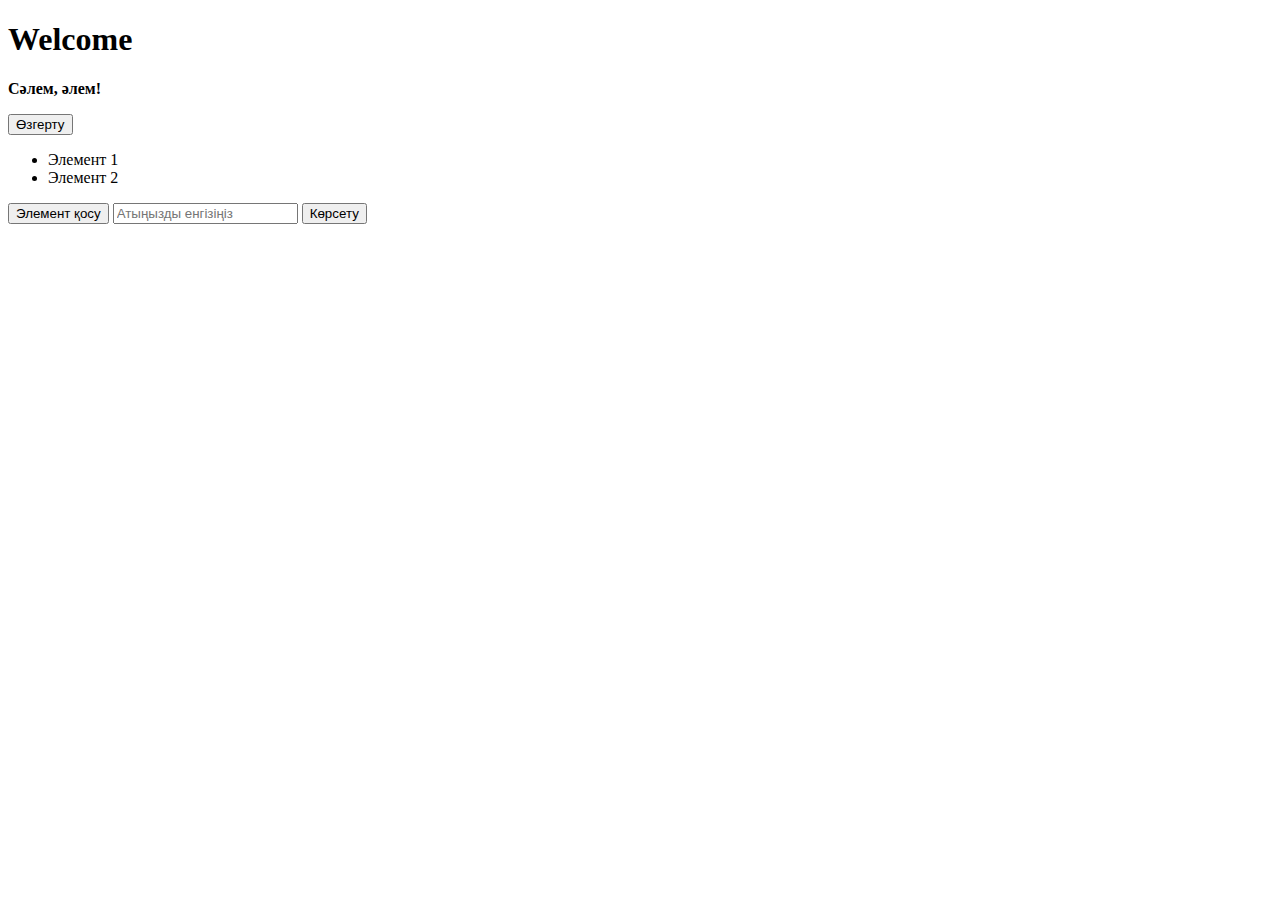
<file: №зкщиы/ex.html>
<!DOCTYPE html>
<html lang="en">
<head>
    <meta charset="UTF-8">
    <meta name="viewport" content="width=device-width, initial-scale=1.0">
    <title>My first page</title>
    <style>
        img {
            width: 100px;
            border-radius: 50px;
            float: left;
            margin-right: 100px;
        }

        p {
            font-weight: bold;

        }
    </style>
</head>

<body>

    <h1 id="wel-id">Welcome </h1>

    <!-- 
1. Элементтің мәтінін өзгерту
✅ Тапсырма:

HTML-де <p id="text">Сәлем, әлем!</p> деген элемент болсын.
Батырманы басқанда бұл жазу "JavaScript керемет!" деп өзгеруі керек.
    -->

    <p id="text">Сәлем, әлем!</p>
    <button onclick="changeText()">Өзгерту</button>

    <!-- 
    2. Жаңа элемент қосу
✅ Тапсырма:

Батырма басылған кезде "Жаңа элемент" деген <li> қосылуы керек.
    -->

    <ul id="list">
        <li>Элемент 1</li>
        <li>Элемент 2</li>
    </ul>
    <button onclick="addItem()">Элемент қосу</button>

    <!-- 
    3. Пішін енгізуін оқу (Form Input)
✅ Тапсырма:

Қолданушы аты-жөнін енгізеді, батырманы басқанда оның аты экранға шығады.
    -->

    <input type="text" id="nameInput" placeholder="Атыңызды енгізіңіз">
    <button onclick="showName()">Көрсету</button>
    <p id="output"> </p>


    <script>
    function changeText() {
      document.getElementById("text").innerText = "JavaScript керемет!";
    }

    function addItem(){
        const newItem = document.createElement("li");
        newItem.innerText = "Жаңа элемент";
        document.getElementById("list").appendChild(newItem);
    }

    function showName(){
        document.getElementById("output").innerText = `Сіздің атыңыз: ${document.getElementById("nameInput").value}`;
    }

    </script>
</body>
</html>
</file>
